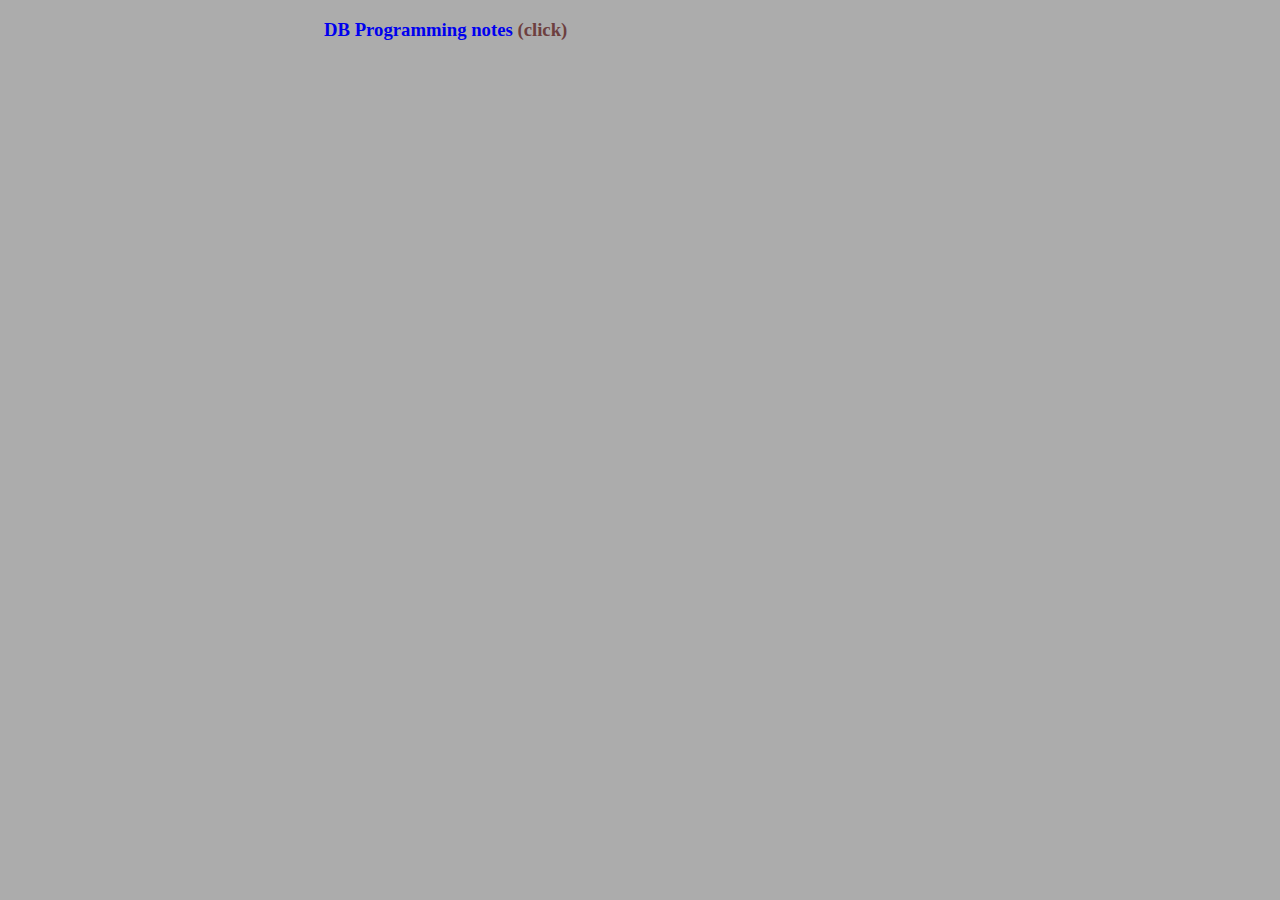
<file: database.html>
<!DOCTYPE html>
<html lang="en">
<head>
    <meta charset="UTF-8">
    <meta http-equiv="X-UA-Compatible" content="IE=edge">
    <meta name="viewport" content="width=device-width, initial-scale=1.0">
    <link rel="stylesheet" href="database.css">
    <title>Database programing</title>
</head>
<body>
    <div class="container">
        <a href="Database/DBPROGRAMMING NOTES.pdf"><h3>DB Programming notes <span>(click)</span></h3></a>
    </div>
</body>
</html>
</file>
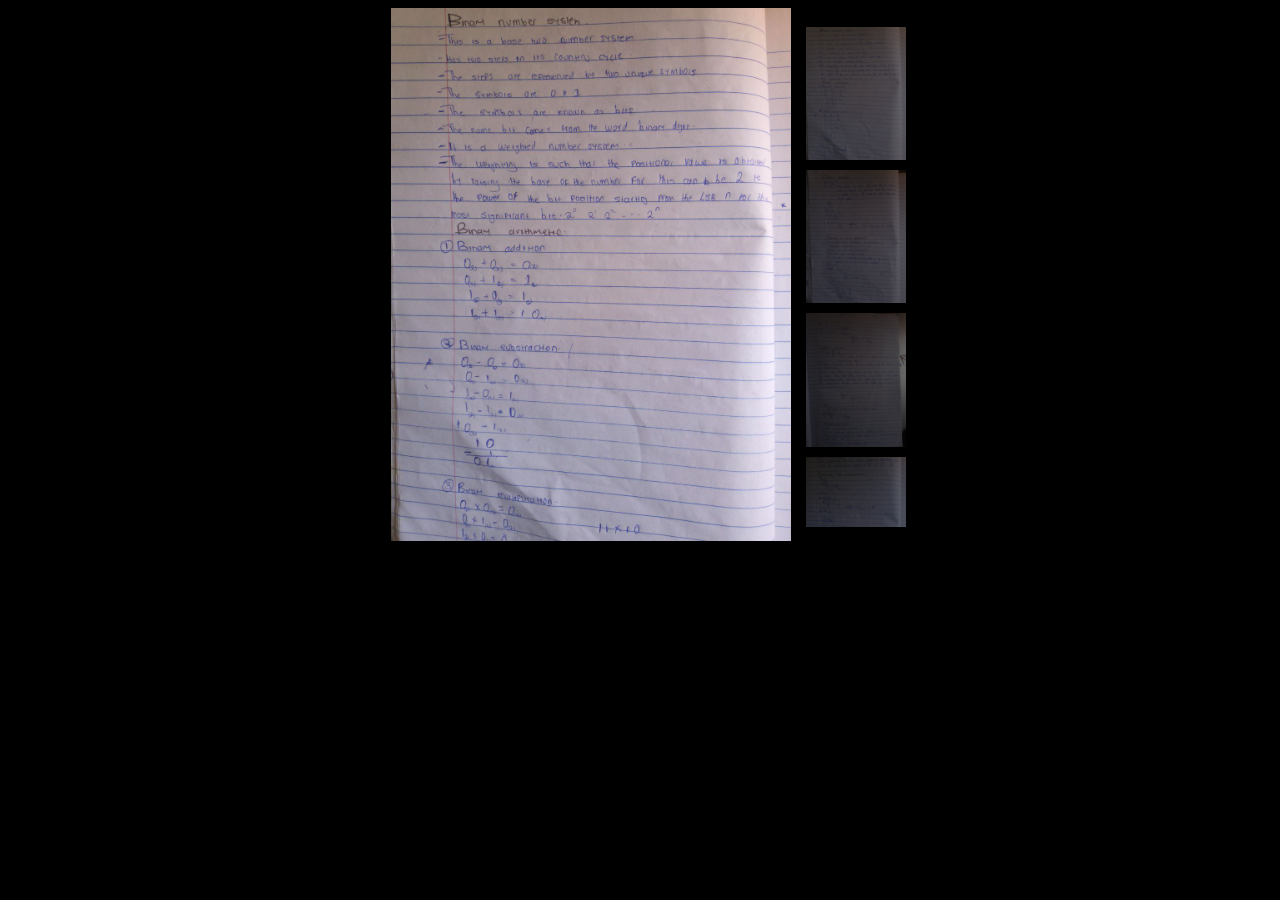
<file: Digital.html>
<!DOCTYPE html>
<html lang="en">
<head>
    <meta charset="UTF-8">
    <meta http-equiv="X-UA-Compatible" content="IE=edge">
    <meta name="viewport" content="width=device-width, initial-scale=1.0">
    <link rel="stylesheet" href="digital.css">
    <title>Digital Electronics</title>
</head>
<body>
    <div class="container">
        <div class="main-img ">
            <img id="imagebox" src="images/pic0.jpg" alt="pic0">
        </div>
        <div class="side-img">
            <img src="images/pic0.jpg" alt="pic0" onclick="myfunction(this)">
            <img src="images/pic2.jpg" alt="pic2" onclick="myfunction(this)">
            <img src="images/pic3.jpg" alt="pic3" onclick="myfunction(this)">
            <img src="images/pic4.jpg" alt="pic4" onclick="myfunction(this)">
            <img src="images/pic5.jpg" alt="pic5" onclick="myfunction(this)">
            <img src="images/pic6.jpg" alt="pic6" onclick="myfunction(this)">
            <img src="images/pic7.jpg" alt="pic7" onclick="myfunction(this)">
            <img src="images/pic8.jpg" alt="pic8" onclick="myfunction(this)">
            <img src="images/pic9.jpg" alt="pic9" onclick="myfunction(this)">
            <img src="images/pic10.jpg" alt="pic10" onclick="myfunction(this)">
            <img src="images/pic11.jpg" alt="pic11" onclick="myfunction(this)">
            <img src="images/pic12.jpg" alt="pic12" onclick="myfunction(this)">
            <img src="images/pic13.jpg" alt="pic13" onclick="myfunction(this)">
            <img src="images/pic14.jpg" alt="pic14" onclick="myfunction(this)">
            <img src="images/pic15.jpg" alt="pic15" onclick="myfunction(this)">
            <img src="images/pic16.jpg" alt="pic16" onclick="myfunction(this)">
            <img src="images/pic17.jpg" alt="pic17" onclick="myfunction(this)">
            <img src="images/pic18.jpg" alt="pic18" onclick="myfunction(this)">
            <img src="images/pic19.jpg" alt="pic19" onclick="myfunction(this)">
            <img src="images/pic20.jpg" alt="pic20" onclick="myfunction(this)">
            <img src="images/pic21.jpg" alt="pic21" onclick="myfunction(this)">
            <img src="images/pic22.jpg" alt="pic22" onclick="myfunction(this)">
            <img src="images/pic23.jpg" alt="pic23" onclick="myfunction(this)">
            <img src="images/pic24.jpg" alt="pic24" onclick="myfunction(this)">
            <img src="images/pic25.jpg" alt="pic25" onclick="myfunction(this)">
            <img src="images/pic26.jpg" alt="pic26" onclick="myfunction(this)">
            <img src="images/pic27.jpg" alt="pic27" onclick="myfunction(this)">
            <img src="images/pic28.jpg" alt="pic28" onclick="myfunction(this)">
        </div>
    </div>
    <script src="digital.js"></script>
</body>
</html>
</file>
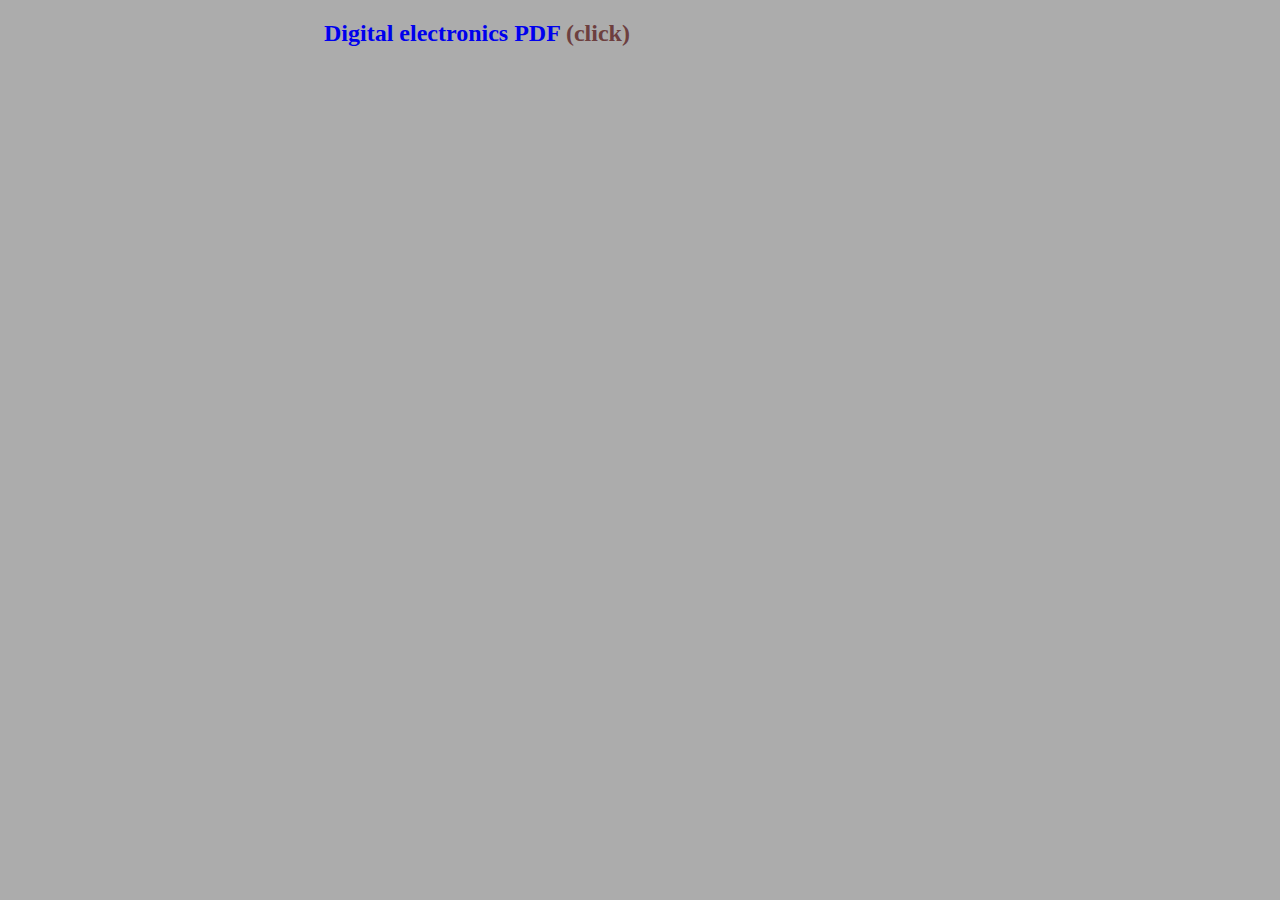
<file: digitalelectronicspdf.html>
<!DOCTYPE html>
<html lang="en">
<head>
    <meta charset="UTF-8">
    <meta http-equiv="X-UA-Compatible" content="IE=edge">
    <meta name="viewport" content="width=device-width, initial-scale=1.0">
    <link rel="stylesheet" href="digitalelectronicspdf.css">
    <title>Digital Electronics</title>
</head>
<body>
    <div class="container">
        <a href="digitalelectronicspdf.html"><h2>Digital electronics PDF <span>(click)</span></h2></a>
    </div>
</body>
</html>
</file>
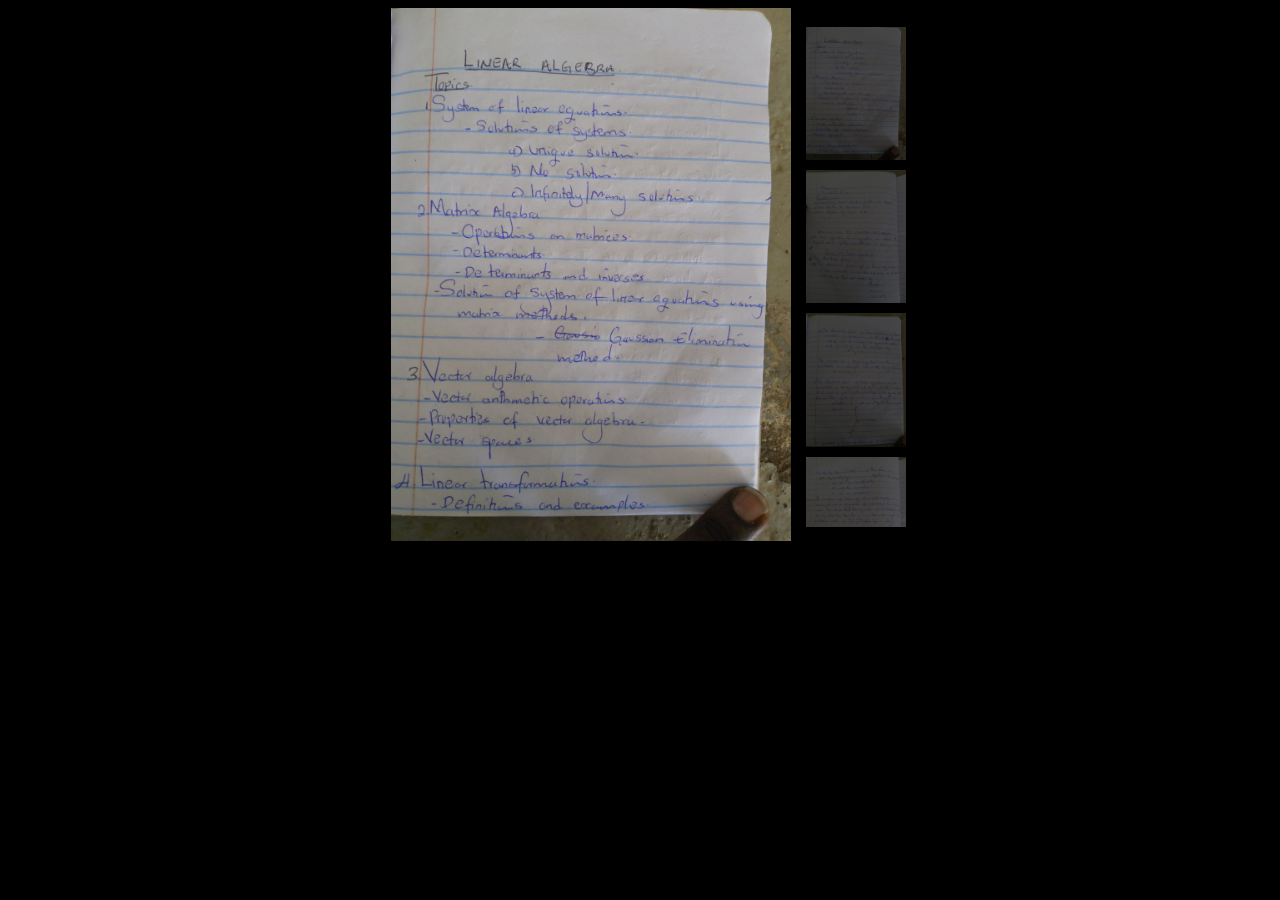
<file: linearAlgebra.html>
<!DOCTYPE html>
<html lang="en">
<head>
    <meta charset="UTF-8">
    <meta http-equiv="X-UA-Compatible" content="IE=edge">
    <meta name="viewport" content="width=device-width, initial-scale=1.0">
    <link rel="stylesheet" href="linearAlgebra.css">
    <title>Linear Algebra</title>
</head>
<body>
    <div class="container">
        <div class="main-img ">
            <img id="imagebox" src="images2/pic0.jpg" alt="pic1">
        </div>
        <div class="side-img">
            <img src="images2/pic0.jpg" alt="pic0" onclick="myfunction(this)">
            <img src="images2/pic1.jpg" alt="pic1" onclick="myfunction(this)">
            <img src="images2/pic2.jpg" alt="pic2" onclick="myfunction(this)">
            <img src="images2/pic3.jpg" alt="pic3" onclick="myfunction(this)">
            <img src="images2/pic4.jpg" alt="pic4" onclick="myfunction(this)">
            <img src="images2/pic5.jpg" alt="pic5" onclick="myfunction(this)">
            <img src="images2/pic6.jpg" alt="pic6" onclick="myfunction(this)">
            <img src="images2/pic7.jpg" alt="pic7" onclick="myfunction(this)">
            <img src="images2/pic8.jpg" alt="pic8" onclick="myfunction(this)">
            <img src="images2/pic9.jpg" alt="pic9" onclick="myfunction(this)">
            <img src="images2/pic10.jpg" alt="pic10" onclick="myfunction(this)">
            <img src="images2/pic11.jpg" alt="pic11" onclick="myfunction(this)">
            <img src="images2/pic12.jpg" alt="pic12" onclick="myfunction(this)">
            <img src="images2/pic15.jpg" alt="pic15" onclick="myfunction(this)">
            <img src="images2/pic16.jpg" alt="pic16" onclick="myfunction(this)">
            <img src="images2/pic17.jpg" alt="pic17" onclick="myfunction(this)">
        </div>
    </div>
    <script src="linearAlgebra.js"></script>
</body>
</html>
</file>
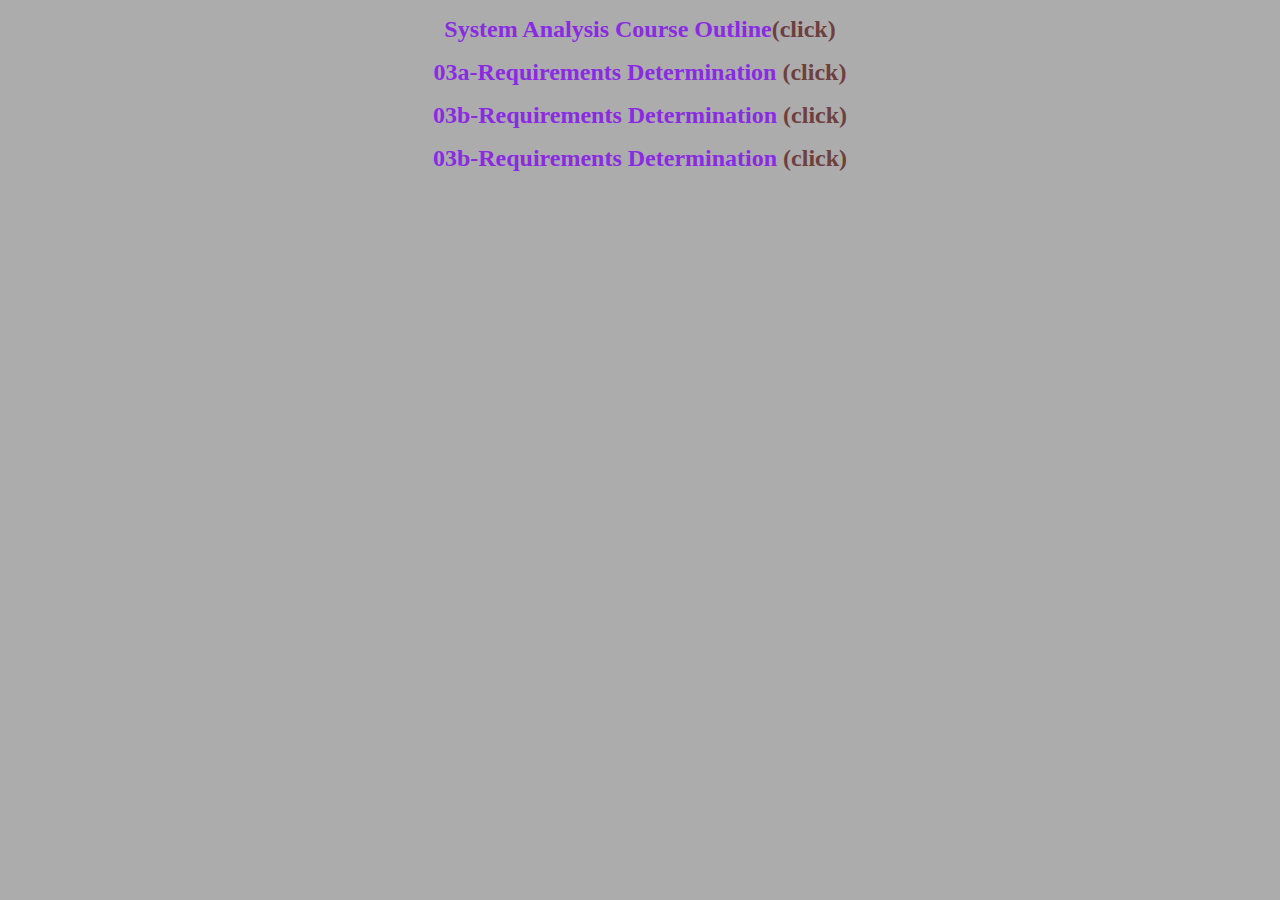
<file: systemanalysis.html>
<!DOCTYPE html>
<html lang="en">
<head>
    <meta charset="UTF-8">
    <meta http-equiv="X-UA-Compatible" content="IE=edge">
    <meta name="viewport" content="width=device-width, initial-scale=1.0">
    <link rel="stylesheet" href="systemanalysis.css">
    <title>System analysis</title>
</head>
<body>
    <div class="container">
        <a href="system analysis/1SystemAnalysisCourseOutline.pdf"><h1> System Analysis Course Outline<span>(click)</span></h1></a>
        <a href="system analysis/03a-RequirementsDetermination.pdf"><h1>03a-Requirements Determination <span>(click)</span></h1></a>
        <a href="system analysis/03b-RequirementsDetermination.pdf"><h1>03b-Requirements Determination <span>(click)</span></h1></a>
        <a href="system analysis/03b-RequirementsDetermination.pdf"><h1>03b-Requirements Determination <span>(click)</span></h1></a>
    </div>
</body>
</html>
</file>
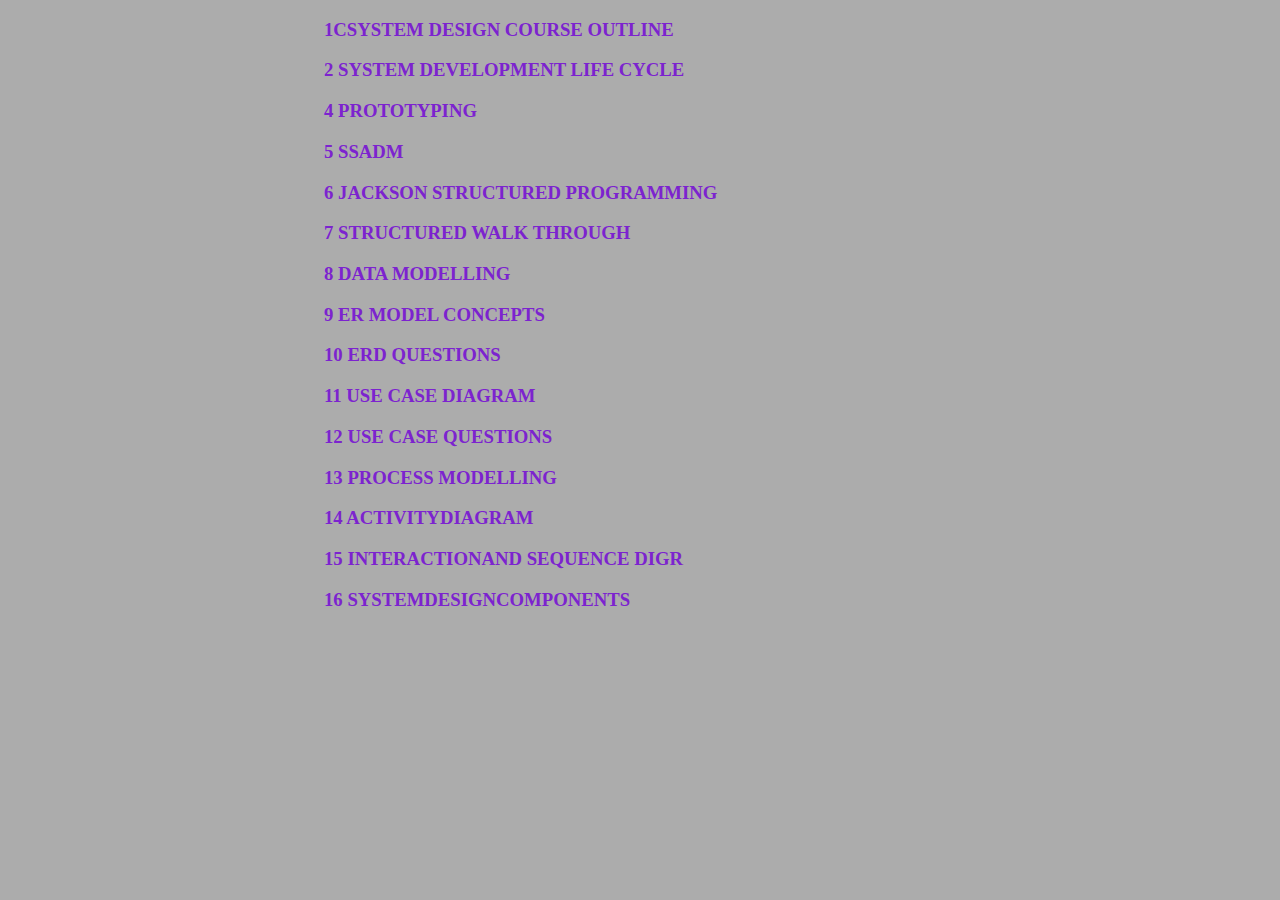
<file: systemdesign.html>
<!DOCTYPE html>
<html lang="en">
<head>
    <meta charset="UTF-8">
    <meta http-equiv="X-UA-Compatible" content="IE=edge">
    <meta name="viewport" content="width=device-width, initial-scale=1.0">
    <link rel="stylesheet" href="systemdesign.css">
    <title>System Design</title>
</head>
<body>
    <div class="container">
        <a href="system design/1 Introductiontosystemdesign.pdf"><h3>1cSystem design Course Outline</h3></a>
        <a href="system design/2SYSTEM DEVELOPMENT LIFE CYCLE.pdf"><h3>2 SYSTEM DEVELOPMENT LIFE CYCLE</h3></a>
        <a href="system design/4Prototyping.pdf"><h3>4 Prototyping</h3></a>
        <a href="system design/5SSADM.pdf"><h3>5 SSADM</h3></a>
        <a href="system design/6JacksonStructuredProgramming.pdf"><h3>6 Jackson Structured Programming</h3></a>
        <a href="system design/7STRUCTUREDWALKTHROUGH.pdf"><h3>7 Structured walk through</h3></a>
        <a href="system design/8DATAMODELING.pdf"><h3>8 Data modelling</h3></a>
        <a href="system design/9ERModelconcepts.pdf"><h3>9 ER model concepts</h3></a>
        <a href="system design/10ERDQUESTIONS.pdf"><h3>10 ERD Questions</h3></a>
        <a href="system design/11USECASEDIAGRAM.pdf"><h3>11 Use case diagram</h3></a>
        <a href="system design/12USECASEQUESTIONS.pdf"><h3>12 use case questions</h3></a>
        <a href="system design/13PROCESSMODELING.pdf"><h3>13 process modelling</h3></a>
        <a href="system design/14Activitydiagram.pdf"><h3>14 Activitydiagram</h3></a>
        <a href="system design/15InteractionandSequencedigr.pdf"><h3>15 Interactionand Sequence digr</h3></a>
        <a href="system design/16SYSTEMDESIGNCOMPONENTS.pdf"><h3>16 SYSTEMDESIGNCOMPONENTS</h3></a>
    </div>
</body>
</html>
</file>
<file: database.css>
body{
    background-color: rgb(172, 172, 172);
}
.container{
    width: 50%;
    margin: 0 auto;
    text-align: left;
}
.container a{
    text-decoration: none;
}
.container h3 span{
    color: rgb(109, 63, 63);
}
</file>
<file: digital.css>
body{
    display: flex;
    align-items: center;
    justify-content: center;
    text-align: center;
    background-color: #000;
    width: 100%;
}
.container{
    display: flex;
    gap: 15px;
    width: 80%;
    margin: 0 auto;
    align-items: center;
    justify-content: center;
    align-self: center;
}
.side-img{
    display: grid;
    height: 500px;
    overflow: scroll;
}
.main-img img{
    width: 400px;
    
}
.side-img img{
    width: 100px;
    margin-bottom: 10px;
    opacity: 0.4;
}
.side-img img:hover{
    opacity: 1;
}
@media only screen and (max-width:700px){
    .main-img img{
        width: 300px;
    }
    body{
        padding: 0;
        margin: 0;
    }
    .container{
        gap: 8px;
        width: 100%;
        margin-top: 15%;
    }
    .side-img{
        height: 350px;
    }
    .side-img img{
        width: 50px;
    }
}
</file>
<file: digitalelectronicspdf.css>
body{
    background-color: rgb(172, 172, 172);
}
.container{
    width: 50%;
    margin: 0 auto;
    text-align: left;
}
.container a{
    text-decoration: none;
}
.container h2 span{
    color: rgb(109, 63, 63);
}
</file>
<file: linearAlgebra.css>
body{
    display: flex;
    align-items: center;
    justify-content: center;
    text-align: center;
    background-color: #000;
    width: 100%;
}
.container{
    display: flex;
    gap: 15px;
    width: 80%;
    margin: 0 auto;
    align-items: center;
    justify-content: center;
    align-self: center;
}
.side-img{
    display: grid;
    height: 500px;
    overflow: scroll;
}
.main-img img{
    width: 400px;
    
}
.side-img img{
    width: 100px;
    margin-bottom: 10px;
    opacity: 0.4;
}
.side-img img:hover{
    opacity: 1;
}
@media only screen and (max-width:700px){
    .main-img img{
        width: 300px;
    }
    body{
        padding: 0;
        margin: 0;
    }
    .container{
        gap: 8px;
        width: 100%;
        margin-top: 15%;
    }
    .side-img{
        height: 350px;
    }
    .side-img img{
        width: 50px;
    }
}
</file>
<file: systemanalysis.css>
body{
    background-color: rgb(172, 172, 172);
}
.container{
    width: 70%;
    margin: 0 auto;
    text-align: center;
}
.container a{
    text-decoration: none;
    color: blueviolet;
    font-size: 12px;
}
.container h1 span{
    color: rgb(109, 63, 63);
}
</file>
<file: systemdesign.css>
body{
    background-color: rgb(172, 172, 172);
}
.container{
    width: 50%;
    margin: 0 auto;
    text-align: left;
}
.container a{
    text-decoration: none;
    color: rgb(124, 35, 207);
}
.container h3{
    text-transform: uppercase;
}
</file>
